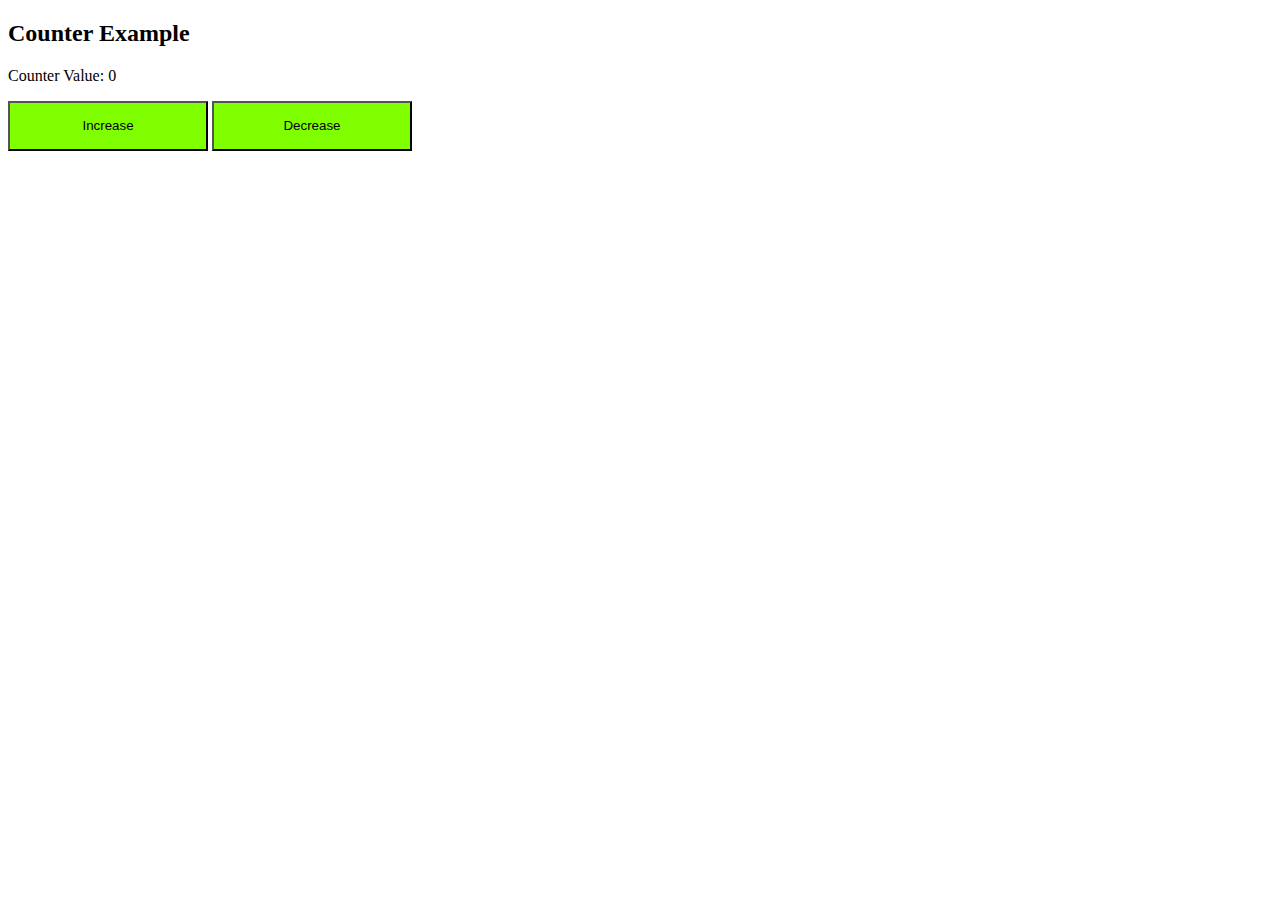
<file: pdf-43-48/index.html>
<!DOCTYPE html>
<html lang="en">
<head>
    <meta charset="UTF-8">
    <meta name="viewport" content="width=device-width, initial-scale=1.0">
    <title>Chapter 43 to 48</title>
    <link rel="stylesheet" href="./style.css">
</head>
<body>
<!--    
     <a href="#" onclick="alert('clicked button!'); ">Click here further</a> 

     

    <h1>Mobile Phone Lookup</h1>
    <img src="./images/purepng.com-mobile-phone-with-touchmobilemobile-phonehandymobile-devicetouchscreenmobile-phone-device-231519333033crymn.png" alt="iPhone 6 Plus" onclick="alert('Thanks for purchasing mobile');" style="width:100px; margin:10px;">
    <img src="./images/samsung-mobile-phone-png-transparent-images-png-only-0.png" alt="iPhone 6 Plus" onclick="alert('Thanks for purchasing mobile');" style="width:100px; margin:10px;">
    <img src="./images/samsung-mobile-phone-png-transparent-images-png-only-0.png" alt="iPhone 6 Plus" onclick="alert('Thanks for purchasing mobile');" style="width:100px; margin:10px;">
    <img src="./images/th.jfif" alt="iPhone 6 Plus" onclick="alert('Thanks for purchasing mobile');" style="width:100px; margin:10px;"> -->





<!-- Q-03 -->

<!-- <h2>Student Records</h2>

<table>
    <thead>
        <tr>
            <th>Index</th>
            <th>Name</th>
            <th>Class</th>
            <th>Action</th>
        </tr>
    </thead>
    <tbody id="studentTable">
        <tr>
            <td>0</td>
            <td>Jhone</td>
            <td>10</td>
            <td><button onclick="deleteRow(this)">Delete</button></td>
        </tr>
        <tr>
            <td>1</td>
            <td>Doe</td>
            <td>9</td>
            <td><button onclick="deleteRow(this)">Delete</button></td>
        </tr>
        <tr>
            <td>2</td>
            <td>Mark</td>
            <td>10</td>
            <td><button onclick="deleteRow(this)">Delete</button></td>
        </tr>
        <tr>
            <td>3</td>
            <td>James</td>
            <td>8</td>
            <td><button onclick="deleteRow(this)">Delete</button></td>
        </tr>
    </tbody>
</table> -->


<!-- <Q-04></Q-04> -->

<!-- <img 
width="400px"
height="400px"
onmouseover="src='https:\\wallpaperset.com/w/full/6/6/f/543306.jpg'"
src="https://4.bp.blogspot.com/-OGgreQZz2BQ/WXiBajCGyKI/AAAAAAAAPzM/r5VCvpQwFCoAo2OfrvwUAlWAjrjFqtY1wCLcBGAs/s1600/Cute%2BBaby%2BBarbie%2BDoll%2BWallpaper.jpg" 
onmouseout="src='https:\\4.bp.blogspot.com/-OGgreQZz2BQ/WXiBajCGyKI/AAAAAAAAPzM/r5VCvpQwFCoAo2OfrvwUAlWAjrjFqtY1wCLcBGAs/s1600/Cute%2BBaby%2BBarbie%2BDoll%2BWallpaper.jpg'"
alt="Doll"> -->



<!-- Q-05 -->

<h2>Counter Example</h2>

<p>Counter Value: <span id="counterValue">0</span></p>

<button onclick="increaseCounter()" style="background-color: chartreuse; width: 200px; height: 50px;">Increase</button>
<button onclick="decreaseCounter()" style="background-color: chartreuse; width: 200px; height: 50px;">Decrease</button>




    <script src="./index.js"></script>
</body>
</html>
</file>
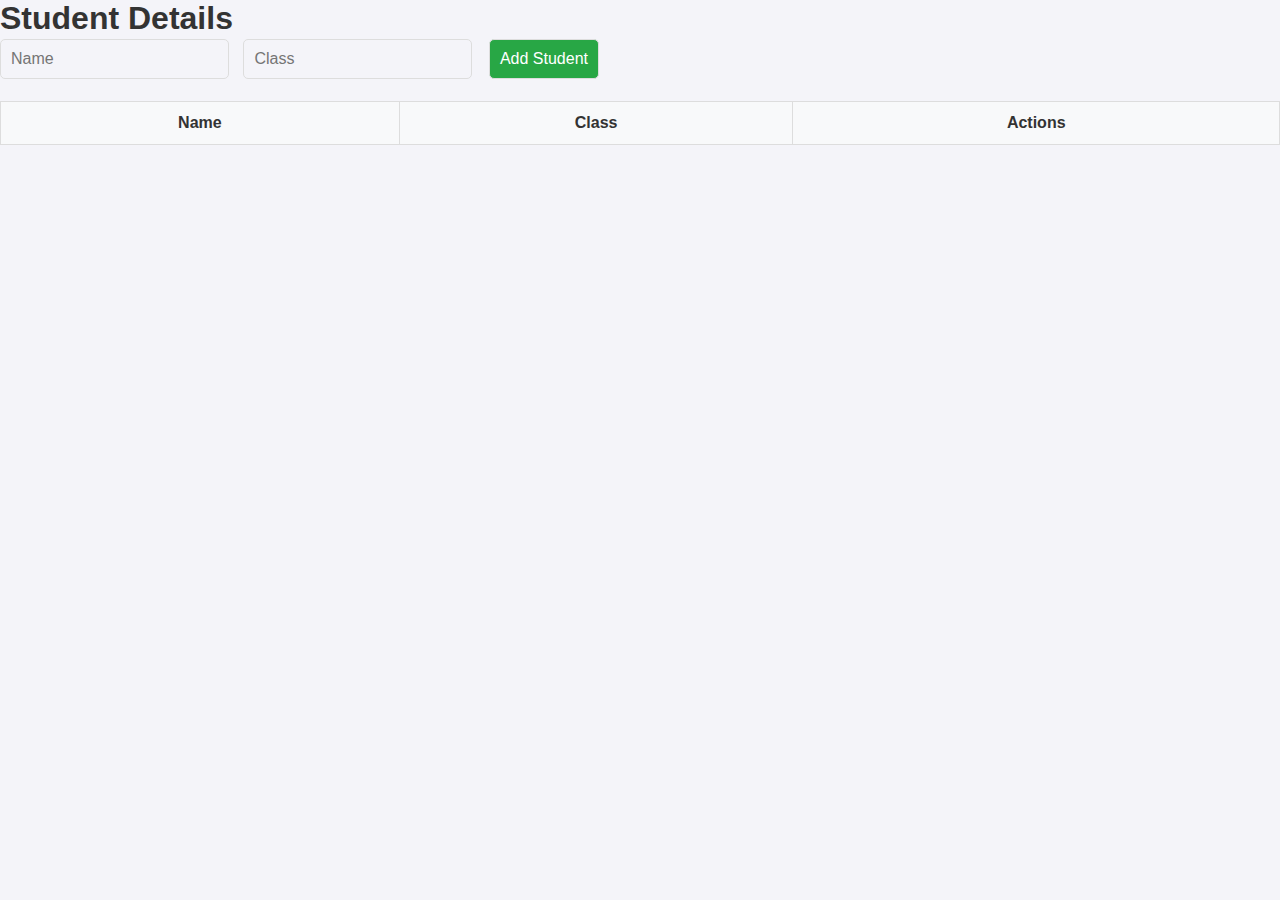
<file: pdf-49-52/index.html>
<!DOCTYPE html>
<html lang="en">
<head>
    <meta charset="UTF-8">
    <meta name="viewport" content="width=device-width, initial-scale=1.0">
    <title>Chapter 49 to 52</title>
    <link rel="stylesheet" href="./style.css">
</head>
<body>
    
    <!-- <h1 class="form">Signup Form</h1>


    <form class="form" onsubmit="getName(event)">
        <label for="name">Name:</label>
        <input id="name" type="Name" required/><br><br>

        <label for="email">Email:</label>
        <input id="email" type="Email" required/><br><br>
        <label for="email">Password:</label>
        <input id="pswd" type="oassword" required/><br><br>
        <label for="zipcode">Zipcode:</label>
        <input id="zipcode" type="zipcode" required/><br><br>
         <input type="submit" value="Login"> -->
         <!-- <button type="submit">Submit</button>
    </form>  -->


    <!-- Q-02 -->
<!-- 
    read more -->
 
    <!-- <h1>Item Details</h1>

    <p id="para">
        This is a short summary of the item...
        <a id="read-more" onclick="expandPara()" href="JavaScript:void(0)">read more</a>
    </p>  -->



<!-- Q-03 -->
<!--     
Table -->
   

<h1>Student Details</h1>


    <form id="studentForm" onsubmit="addStudent(event)">
        <input type="text" id="studentName" placeholder="Name" required>
        <input type="number" id="studentClass" placeholder="Class" required>
        <button type="submit">Add Student</button>
    </form>

<table border="1">
        <thead>
            <tr>
                <th>Name</th>
                <th>Class</th>
                <th>Actions</th>
            </tr>
        </thead>
        <tbody id="studentTableBody"></tbody>
    </table>



    <script src="./index.js"></script>
</body>
</html>
</file>
<file: pdf-43-48/style.css>
/* table {
    width: 50%;
    border-collapse: collapse;
}
th, td {
    border: 1px solid black;
    padding: 8px;
    text-align: center;
}
th {
    background-color: #f2f2f2;
} */
</file>
<file: pdf-49-52/style.css>
*{
    margin: 0;
    padding: 0;
    box-sizing: border-box;
    font-family: Arial, sans-serif;
    background-color: #f4f4f9;
            color: #333;
}

/* FORM */


/* .form{
    text-align: center;
    padding: 50px;
}
.login-form{
    text-align: center;
    justify-content: center;
    border: 1px solid #ccc;
    padding: 20px;
    border-radius: 10px;
    box-shadow: 0 0 10px rgba(0, 0, 0, 0.1);
    background-color: aqua;
} */





h1 {
    color: #333;
}
form {
    margin-bottom: 20px;
}

input[type="text"],
        input[type="number"],
        button[type="submit"] {
            padding: 10px;
            margin-right: 10px;
            border: 1px solid #ddd;
            border-radius: 5px;
            font-size: 16px;
        }

        button[type="submit"] {
            background-color: #28a745;
            color: #fff;
            cursor: pointer;
            transition: background-color 0.3s;
        }

        button[type="submit"]:hover {
            background-color: #218838;
        }

        /* Table Styling */
        table {
            width: 100%;
            border-collapse: collapse;
            margin-top: 20px;
            background-color: #fff;
        }

        th,
        td {
            padding: 12px;
            text-align: center;
            border: 1px solid #ddd;
        }

        th {
            background-color: #f8f9fa;
            font-weight: bold;
            color: #333;
        }

        /* Button Styling */
        button {
            padding: 8px 12px;
            margin: 2px;
            border: none;
            border-radius: 5px;
            font-size: 14px;
            cursor: pointer;
            transition: background-color 0.3s;
        }

        button:hover {
            opacity: 0.8;
        }

        /* Edit and Delete Button Styling */
        .edit-button {
            background-color: #007bff;
            color: #fff;
        }

        .delete-button {
            background-color: #dc3545;
            color: #fff;
        }
</file>
